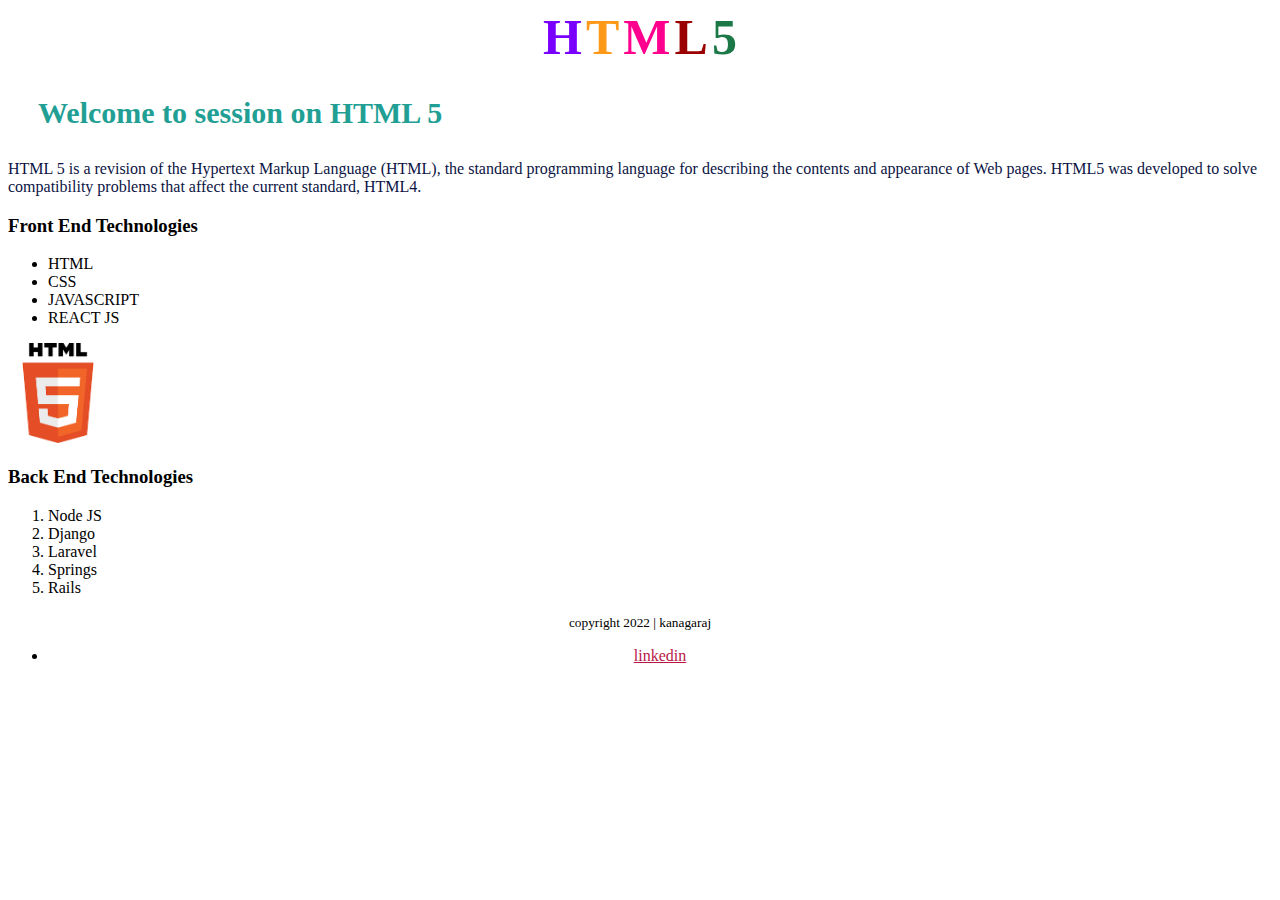
<file: index.html>
<!DOCTYPE html>
<html lang="en">
<head>
    <meta charset="UTF-8">
    <meta http-equiv="X-UA-Compatible" content="IE=edge">
    <meta name="viewport" content="width=, initial-scale=1.0">
    <title>HTML Tutorial</title>
    <link rel="stylesheet" href="./styles/style.css">
</head> 
<body>
 <header align="center">
    <span style="color:#7900FF;font-weight:bold;font-size:50px;">H</span>
    <span style="color:#FC9918;font-weight:bold;font-size:50px;">T</span>
    <span style="color:#FF008E;font-weight:bold;font-size:50px;">M</span>
    <span style="color:#9B0000;font-weight:bold;font-size:50px;">L</span>
    <span style="color:#1C7947;font-weight:bold;font-size:50px;">5</span>
 </header>
 <main>
<section>
         <h1 class="heading" style="color:#219F94; font-size:30px;margin:30px;">Welcome to session on HTML 5</h1>
         <article>
<p>HTML 5 is a revision of the Hypertext Markup Language (HTML), the standard programming language for describing the contents and appearance of Web pages. HTML5 was developed to solve compatibility problems that affect the current standard, HTML4.</p>
         </article>
         <section>
             <h3>Front End Technologies</h3>
             <ul>
             <li>HTML</li>
             <li>CSS</li>
             <li>JAVASCRIPT</li>
             <li>REACT JS</li>
             </ul>
             <img src="./assests/images/html logo.png" alt="A HTML Logo" width="100">
         </section>
         <section>
             <h3>Back End Technologies</h3>
             <ol>
                 <li>Node JS</li>
                 <li>Django</li>
                 <li>Laravel</li>
                 <li>Springs</li>
                 <li>Rails</li>
             </ol>
         </section>
        </section>
 </main>
 <footer style="text-align: center;">
<small>copyright 2022 | kanagaraj</small>
<ul>
    <li><a href="https://www.linkedin.com/KanagarajMurugan/">linkedin</a>
    </li>
    
</ul>
</footer>

</body>
</html>
</file>
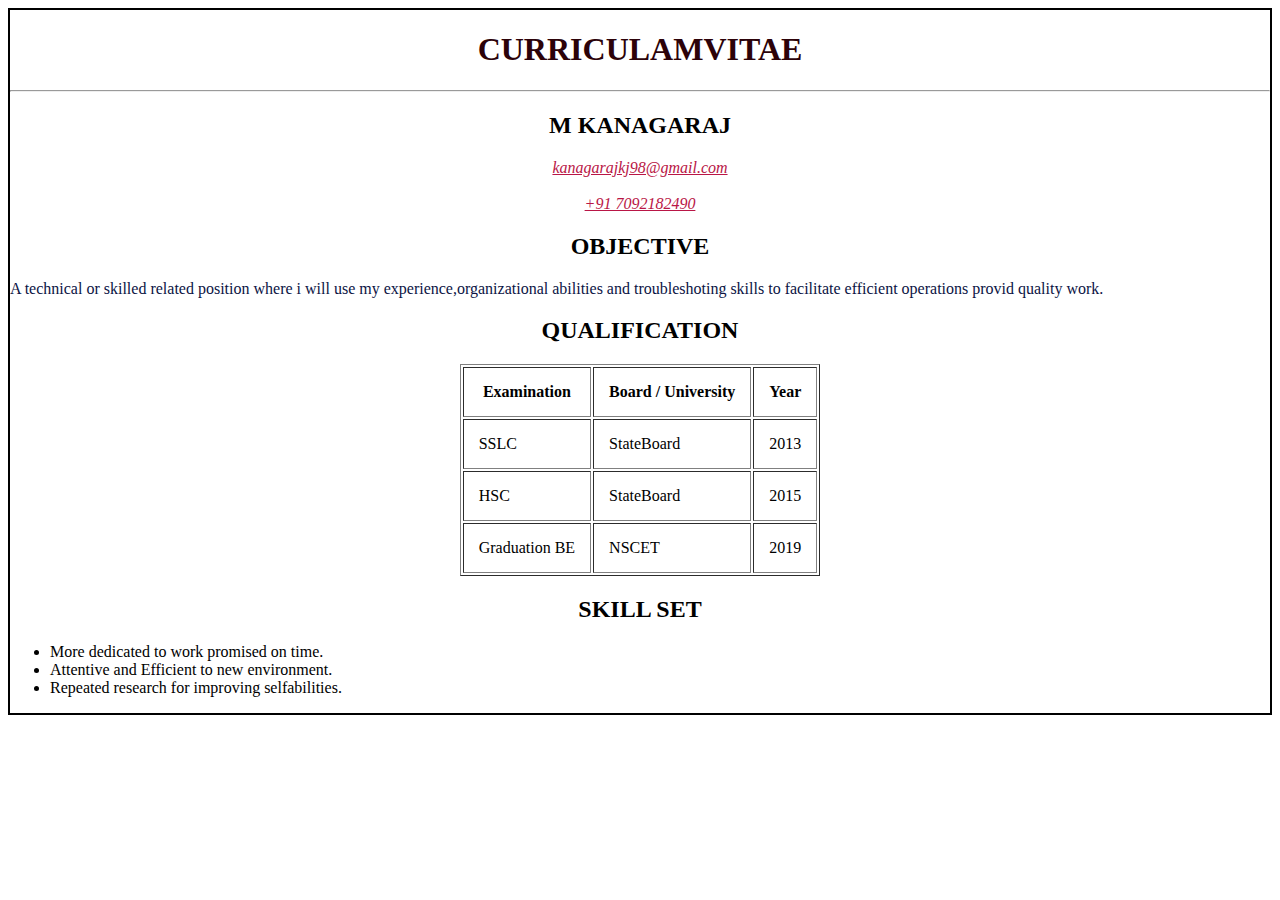
<file: index1.html>
<!DOCTYPE html> 
<html lang="en">
<head>
    <meta charset="UTF-8">
    <meta http-equiv="X-UA-Compatible" content="IE=edge">
    <meta name="viewport" content="width=device-width, initial-scale=1.0">
    <title>Resume Making</title>
    <link rel="stylesheet" href="./styles/style.css">
</head>
<body>
    <section style="border:2px solid black">
<h1 align="center">CURRICULAMVITAE</h1>
 <hr>
  <h2 align="center">M KANAGARAJ</h2>
  <address align="center">
      <a href="kanagarajkj98@gmail.com">kanagarajkj98@gmail.com</a><br><br>
      <a href="+91 7092182490">+91 7092182490</a>
  </address>
  <section>
            <h2 align="center">OBJECTIVE</h2>
            <p>A technical or skilled related position where i will use my experience,organizational abilities and troubleshoting skills to facilitate efficient operations provid quality work.</p>
        </section>
        <section>
            <h2 align="center">QUALIFICATION</h2>
            <table align="center" border="1" cellpadding="15" cell spacing="0" >
                <tr>
                    <th>Examination</th>
                    <th>Board / University</th>
                    <th>Year</th>
                </tr>
                <tr >
                    <td>SSLC</td>
                    <td>StateBoard</td>
                    <td>2013</td>
                </tr>
                <tr>
                    <td>HSC</td>
                    <td>StateBoard</td>
                    <td>2015</td>
                </tr>
                <tr>
                    <td>Graduation BE</td>
                    <td>NSCET</td>
                    <td>2019</td>
                </tr>
            </table>
        
        </section>
        <section>
        <h2 align="center">
            SKILL SET</h2>
            <ul>
                <li>More dedicated to work promised on time.</li>
                <li>Attentive and Efficient to new environment.</li>
                <li>Repeated research for improving selfabilities.</li>   
            </ul>
        </section>
    </section>
 
        
</body>
</html>
</file>
<file: styles/style.css>
h1,h4{
color:#2c0209 ;
}
p{
  color:#0b1344 ;  
}
a{
    color:#B91646;
}
</file>
